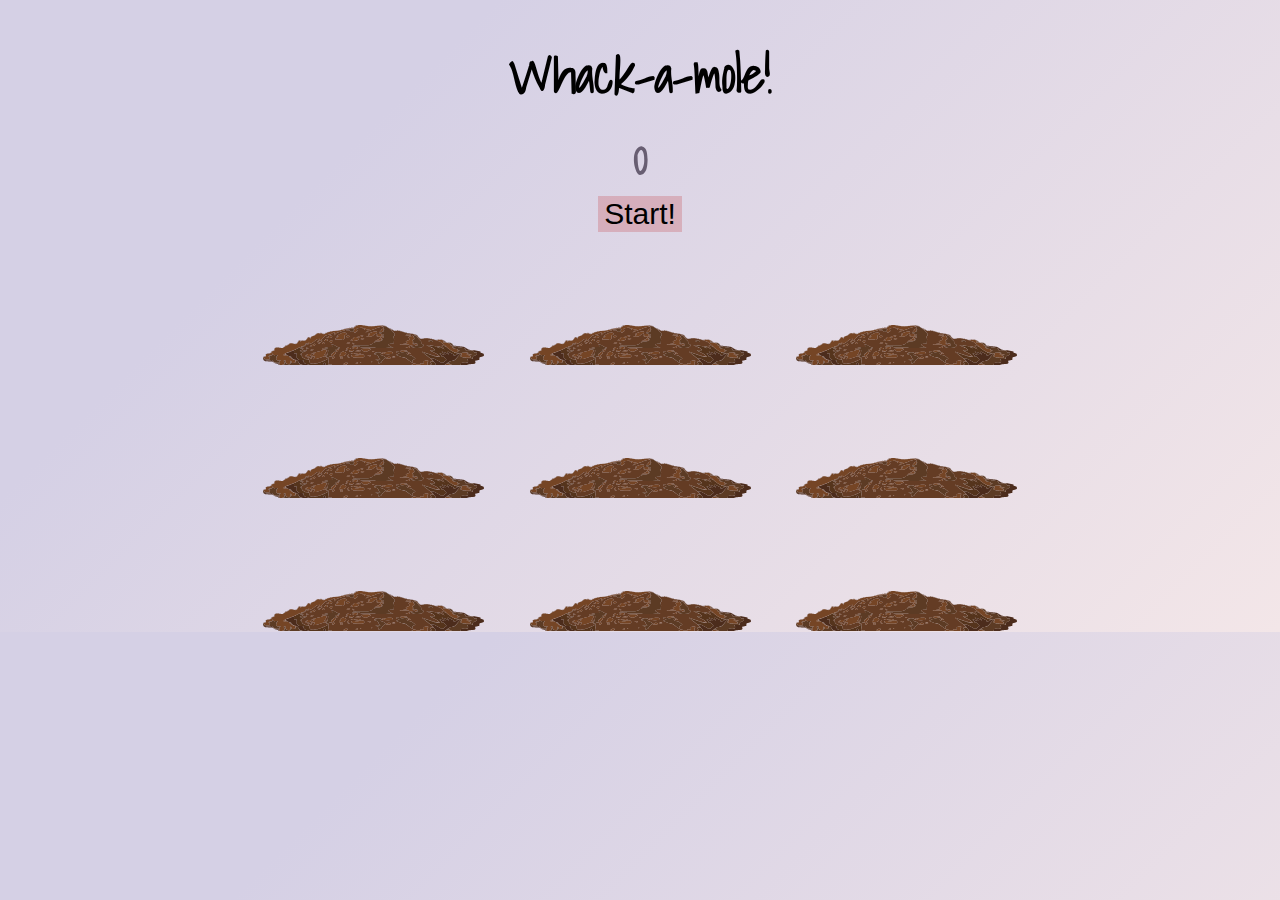
<file: mole-kawtar/index.html>
<!DOCTYPE html>
<html lang="en">
<head>
  <meta charset="UTF-8">
  <title>Whack A Mole!</title>
  <link href='https://fonts.googleapis.com/css?family=Amatic+SC:400,700' rel='stylesheet' type='text/css'>
  <link rel="stylesheet" href="style.css">
</head>
<body>
  
  <h1>Whack-a-mole!</h1>
  <h1 class="score"> 0</h1>
  <div class = "start">
  <button onClick="startGame()">Start!</button>
  </div>

  <div class="game">
    <div class="hole hole1">
      <div class="mole"></div>
    </div>
    <div class="hole hole2">
      <div class="mole"></div>
    </div>
    <div class="hole hole3">
      <div class="mole"></div>
    </div>
    <div class="hole hole4">
      <div class="mole"></div>
    </div>
    <div class="hole hole5">
      <div class="mole"></div>
    </div>
    <div class="hole hole6">
      <div class="mole"></div>
    </div>
  <div class="hole hole7">
    <div class="mole"></div>
  </div>
  <div class="hole hole8">
    <div class="mole"></div>
  </div>
  <div class="hole hole9">
    <div class="mole"></div>
  </div>
</div>

<script src="script.js"></script>
</body>
</html>
</file>
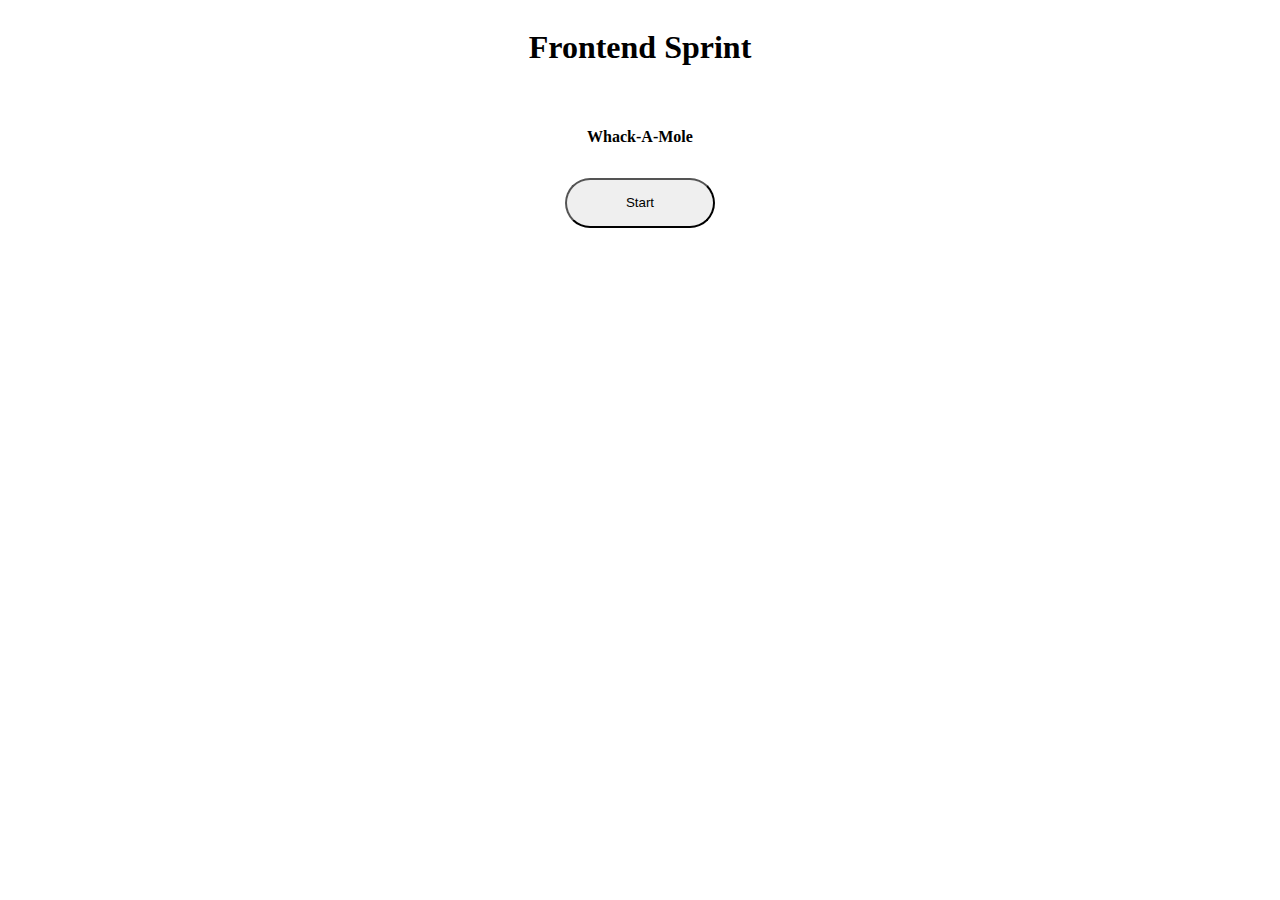
<file: mole-nadege/index.html>
<!DOCTYPE html>
<html lang="en">

<head>
    <meta charset="UTF-8">
    <meta http-equiv="X-UA-Compatible" content="IE=edge">
    <meta name="viewport" content="width=device-width, initial-scale=1.0">
    <title>Document</title>

    <!-- CSS -->
    <link rel="stylesheet" href="style.css">
</head>

<body>
    <main class="displayFlex flexColumn gap contentCenter alignCenter">
        <h1 class="textSecondary400 fs300">Frontend Sprint</h1>

        <section class="displayFlex flexColumn justifyCenter alignCenter">
            <h2>Whack-A-Mole</h2>
            <button id="btnStart">Start</button>
            <div class="width75 displayFlex justifyCenter gap flexWrap">
                <div class="cercle"></div>
                <div class="cercle"></div>
                <div class="cercle"></div>
                <div class="cercle"></div>
                <div class="cercle"></div>
                <div class="cercle"></div>
                <div class="cercle"></div>
                <div class="cercle"></div>
                <div class="cercle"></div>
                <div class="cercle"></div>
                <div class="cercle"></div>
                <div class="cercle"></div>
            </div>
            <div class="score displayFlex justifyCenter alignCenter textPrimary500 fs300">
                <div id="score"></div>
            </div>
        </section>
    </main>


    <script src="script.js"></script>
</body>

</html>
</file>
<file: mole-kawtar/style.css>
@import url('https://fonts.googleapis.com/css2?family=Shadows+Into+Light&display=swap');
html {
  box-sizing: border-box;
  font-size: 10px;
  
background-color: #f3e6e8;
background-image: linear-gradient(315deg, #f3e6e8 0%, #d5d0e5 74%);

}

*, *:before, *:after {
  box-sizing: inherit;
}

body {
  padding: 0;
  margin: 0;
  font-family: 'Shadows Into Light', cursive;
}

.start{
  text-align: center;
}

h1 {
  text-align: center;
  font-size: 5rem;
  margin-bottom: 0;
}

.score {
  color: rgb(104, 94, 114);
  margin-top: 0%;

 }

.game {
  width: 800px;
  height: 400px;
  display: flex;
  flex-wrap: wrap;
  margin: 0 auto;

}

.hole {
  flex: 1 0 33.33%;
  overflow: hidden;
  position: relative;
}

.hole:after {
  display: block;
  background: url(dirt.svg) bottom center no-repeat;
  background-size: contain;
  content: '';
  width: 100%;
  height:70px;
  position: absolute;
  z-index: 2;
  bottom: -30px;
}

.mole {
  background: url('mole.svg') bottom center no-repeat;
  background-size: 50%;
  position: absolute;
  top: 100%;
  width: 100%;
  height: 100%;
  transition:all 0.4s ease;
}

.hole.up .mole {
  top: 0;
}

button{
  background: rgba(190, 19, 19, 0.2);
  border: red;
  font-size: 3rem;
  cursor: pointer;
}
</file>
<file: mole-nadege/style.css>
/*
============
BLOCS 
============
*/

h2 {
    color: var(--clr-Secondary-300);
    font-size: var(--fs-600);
    margin: 2rem;
}

.cercle {
    height: 150px;
    width: 150px;
    background-color: var(--clr-Primary-100);
    border-radius: 50%;
    border-color: black;
}

.score {
    width: 200px;
    height: 100px;
    background-color: var(--clr-Neutral-100);
    margin: 2rem;
    border-radius: 50px;
}

.redCircle {
    background-color: var(--clr-Secondary-300);
}

button {
    width: 150px;
    height: 50px;
    border-radius: 50px;
    margin-bottom: 2rem;
    color: var(--clr-Primary-500);
}

/* 
============
COMPOSITION 
============
*/

.displayBlock {
    display: block;
}

/* +Flexbox+ */
.displayFlex {
    display: flex;
}

.gap {
    gap: .5rem;
}

.flexWrap {
    flex-wrap: wrap;
}

.flexColumn {
    flex-direction: column;
}

.justifyStart {
    justify-content: flex-start;
}

.justifyEnd {
    justify-content: flex-end;
}

.justifyCenter {
    justify-content: center;
}

.justifyBetween {
    justify-content: space-between;
}

.justifyEvenly {
    justify-content: space-evenly;
}

.alignCenter {
    align-items: center;
}

.alignStart {
    align-items: flex-start;
}

.alignEnd {
    align-items: flex-end;
}

.alignSelfEnd {
    align-self: end;
}

.alignSelfStart {
    align-self: start;
}
</file>
